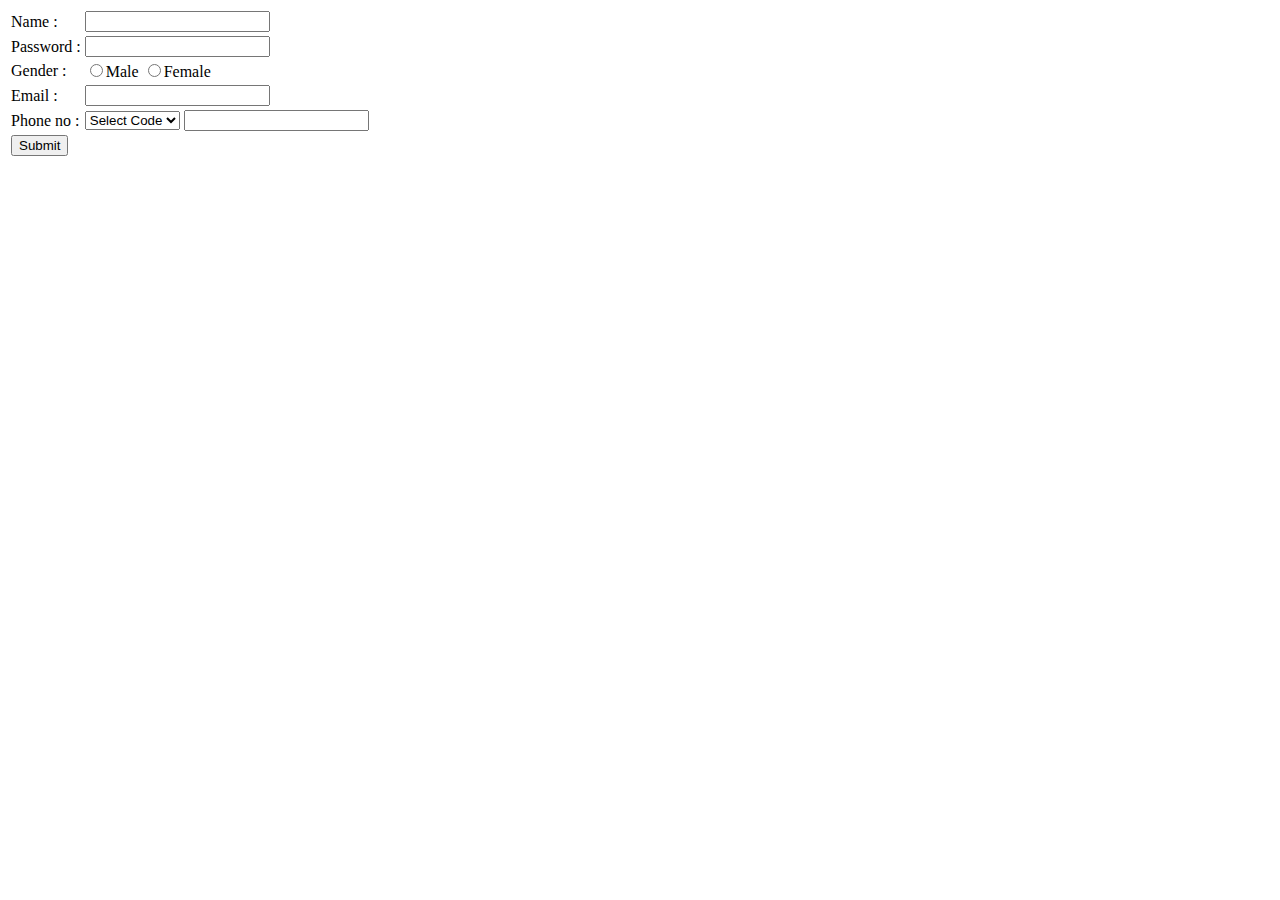
<file: register.html>
<!DOCTYPE HTML>
<html>
<head>
  <title>Register Form</title>
</head>
<body>
 <form action="insert.php" method="POST">
  <table>
   <tr>
    <td>Name :</td>
    <td><input type="text" name="username" required></td>
   </tr>
   <tr>
    <td>Password :</td>
    <td><input type="password" name="password" required></td>
   </tr>
   <tr>
    <td>Gender :</td>
    <td>
     <input type="radio" name="gender" value="m" required>Male
     <input type="radio" name="gender" value="f" required>Female
    </td>
   </tr>
   <tr>
    <td>Email :</td>
    <td><input type="email" name="email" required></td>
   </tr> 
   <tr>
    <td>Phone no :</td>
    <td>
     <select name="phoneCode" required>
      <option selected hidden value="">Select Code</option>
      <option value="977">977</option>
      <option value="978">978</option>
      <option value="979">979</option>
      <option value="973">973</option>
      <option value="972">972</option>
      <option value="91">91</option>
     </select>
     <input type="phone" name="phone" required>
    </td>
   </tr>
   <tr>
    <td><input type="submit" value="Submit" name="submit"></td>
   </tr>
  </table>
 </form>
</body>
</html>
</file>
